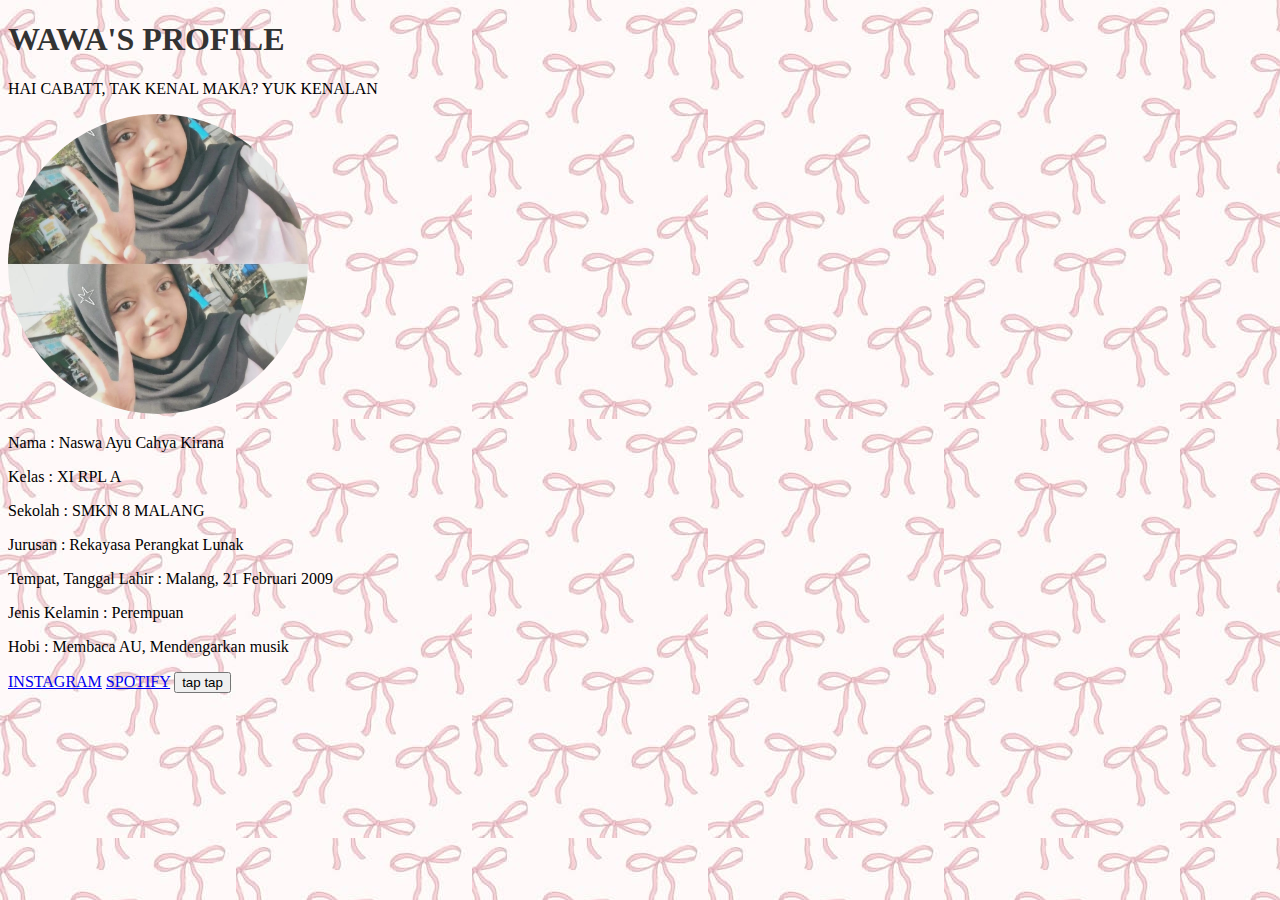
<file: index.html>
<!DOCTYPE html>
<html lang="en">
<head>
    <link rel="stylesheet" href="style.css">
    <meta charset="UTF-8">
    <meta name="viewport" content="width=, initial-scale=1.0">
    <title>portofolio</title>
</head>
<body>
        <h1>WAWA'S PROFILE</h1>
        <P>HAI CABATT, TAK KENAL MAKA? YUK KENALAN</P>
        <img src="manusia syakeup.jpg" alt="" srcset="">
        <P>Nama : Naswa Ayu Cahya Kirana</P>
        <p>Kelas : XI RPL A</p>
        <p>Sekolah : SMKN 8 MALANG</p>
        <p>Jurusan : Rekayasa Perangkat Lunak</p>
        <p>Tempat, Tanggal Lahir : Malang, 21 Februari 2009</p>
        <p>Jenis Kelamin : Perempuan</p>
        <p>Hobi : Membaca AU, Mendengarkan musik</p>
        <a href="https://www.instagram.com/nastheticcc?igsh=MWthNXc0OW1hZmo5dw==">INSTAGRAM</a>
        <a href="https://open.spotify.com/playlist/5JVBTaaUx0PwWXcuYeTMII?si=cyqzTpOmT4GwzaEKKQrhXA&pi=a-Frsq5nfBRomL">SPOTIFY</a>
        <button onclick="alert('KEPOIN IG DAN SPOTIFYKU!!');">tap tap</button>
        <script src="script.js"></script>
</body>
</html>
</file>
<file: style.css>
h1 {
    color: #333333;
}
body {
    background-image: url( bg.jpg );
}
button:hover {
    background-color: #C13584;
    transform: scale(1.05);
}
.wrap {
    display: flex;
    align-items: center;
    gap: 15px;
}
img {
    width: 300px;
    height: 300px;
    border-radius: 50%;
    object-fit: cover;
}
.nama {
    font-size: 18px;
    font-family: sans-serif;
    color: palevioletred;
}
</file>
